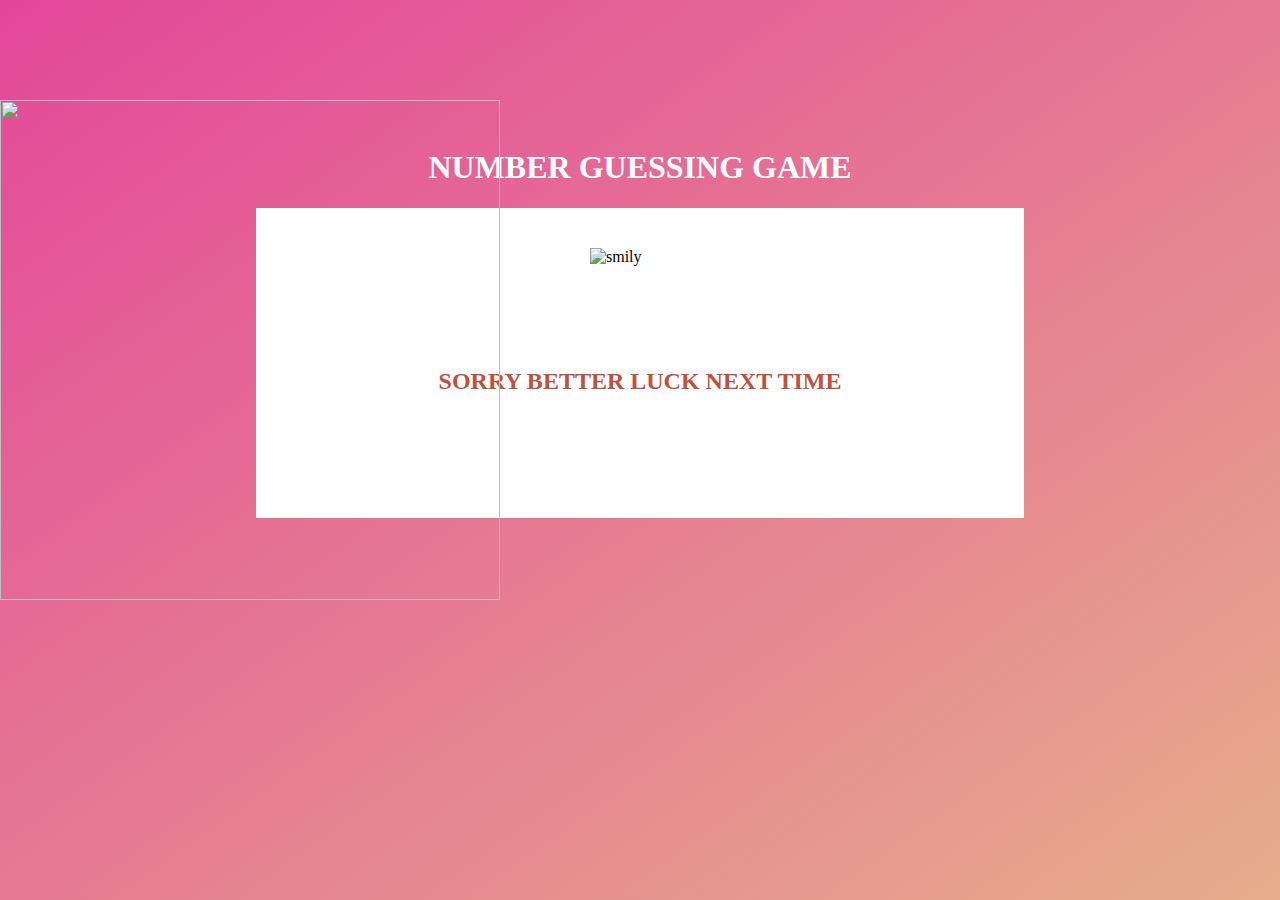
<file: index2.html>
<!DOCTYPE html>
<html lang="en">
<head>
    <meta charset="UTF-8">
    <meta http-equiv="X-UA-Compatible" content="IE=edge">
    <meta name="viewport" content="width=device-width, initial-scale=1.0">
    <title>Document</title>
    <link rel="stylesheet" href="style1.css">
</head>
<body>
<div class="tile">
    <h1 id='hi'>NUMBER GUESSING GAME</h1>
    <img id='i' src='https://creazilla-store.fra1.digitaloceanspaces.com/cliparts/4299/skateboarding-trick-clipart-xl.png'>
<div class="textbox">
       <img id='smily' src="https://cdn.pixabay.com/photo/2020/12/19/02/50/emoji-5843434_1280.png" alt=smily>
        <h2 id=name>SORRY BETTER LUCK NEXT TIME</h2>
    </div>
    </div>

<script type = "text/javascript">
    function Redirect() {
     window.location.href = 'index.html';
    }            
    setTimeout('Redirect()', 1000);
</script>
</body>
</html>
</file>
<file: style1.css>
body{
    height:100vh;
    width:100vw;
    padding-top:0%;
    margin:0;
    background-image:linear-gradient(to bottom right, rgba(227, 66, 152, 0.978), rgb(231, 173, 139));
}
.tile{
    display: flex;
    flex-direction: column;
    justify-content: center;
    align-items: center;
    padding-top: 10%;
}
.textbox{
    background-color: white;
    height:30vh;
    width:60vw;
    display: flex;
    flex-direction: column;
    align-items: center;
    padding-top: 40px;
}


  #hi{
      color: white;
  }
#i{
    height: 500px;
    width:500px;
      position: absolute;
    top: 100px;
    left: 0px;
  }
  #name{
      color: rgb(195, 80, 60);
  }
  #smily{
      height: 100px;
      width:100px;

  }
</file>
